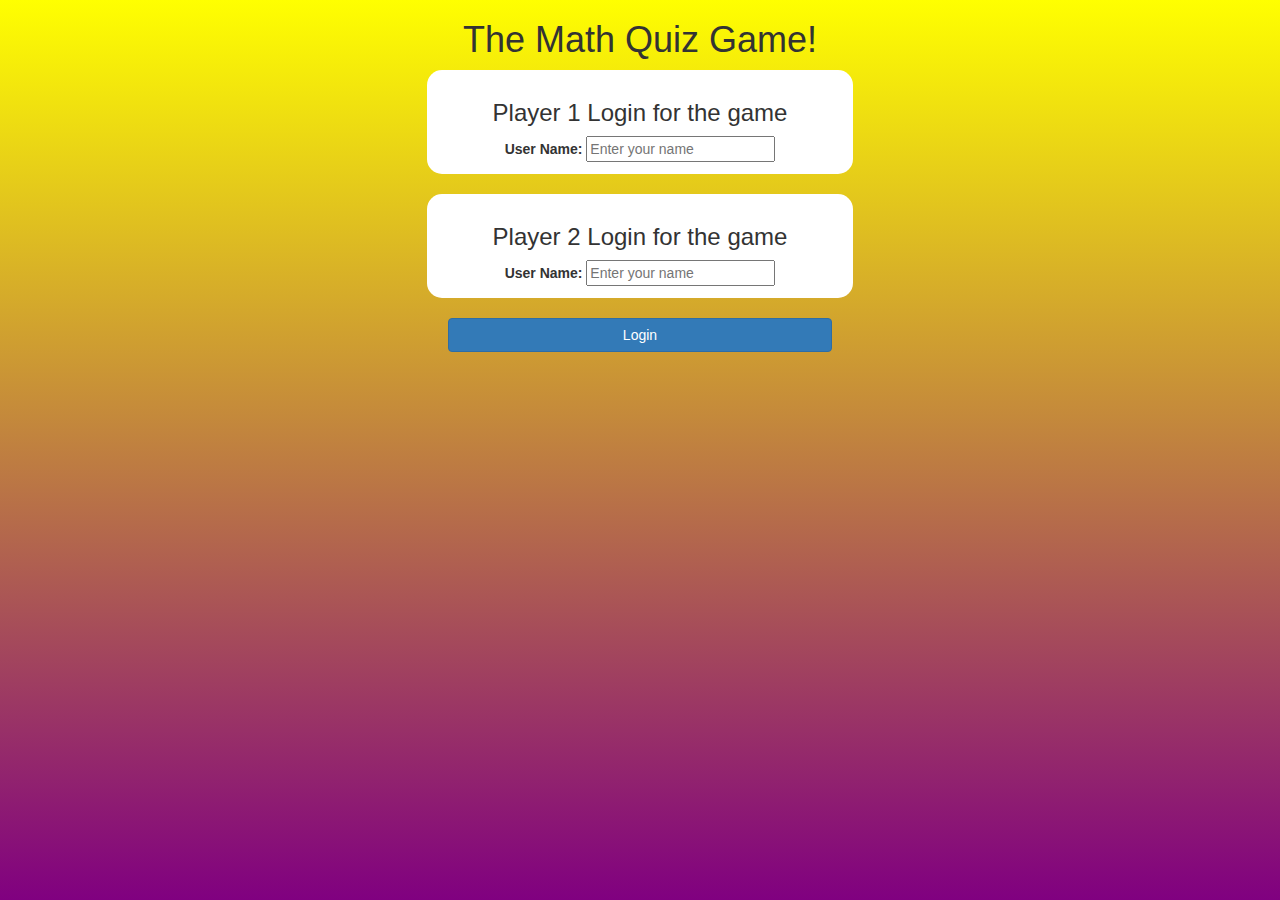
<file: index.html>
<html>
<head>
	<title>The Math Quiz Game!</title>
<meta name="viewport" content="width=device-width, initial-scale=1">
<link rel="stylesheet" href="https://maxcdn.bootstrapcdn.com/bootstrap/3.4.0/css/bootstrap.min.css">
<script src="https://ajax.googleapis.com/ajax/libs/jquery/3.4.1/jquery.min.js"></script>
<script src="https://maxcdn.bootstrapcdn.com/bootstrap/3.4.0/js/bootstrap.min.js"></script>
<link rel="stylesheet" type="text/css" href="quiz_game.css">
</head>
<body>
	<center>
	<h1>The Math Quiz Game!</h1>
	<div class="col-lg-4 col-sm-8 col-xs-11 login_div1">
		<h3>Player 1 Login for the game</h3>
		<label>User Name:</label>
		<input type="text" id="guess_input1" class="form_control" placeholder="Enter your name">
	</div>
	<br>
	<div class="col-lg-4 col-sm-8 col-xs-11 login_div2">
		<h3>Player 2 Login for the game</h3>
		<label>User Name:</label>
		<input type="text" id="guess_input2" class="form_control" placeholder="Enter your name">
	</div>
	<br>
	<button id="login_button" type="button" class="btn btn-primary" style="width: 30%;" onclick="addUser();">Login</button>
</center>
<script src="quiz_game_login.js"></script>
</body>
</html>
</file>
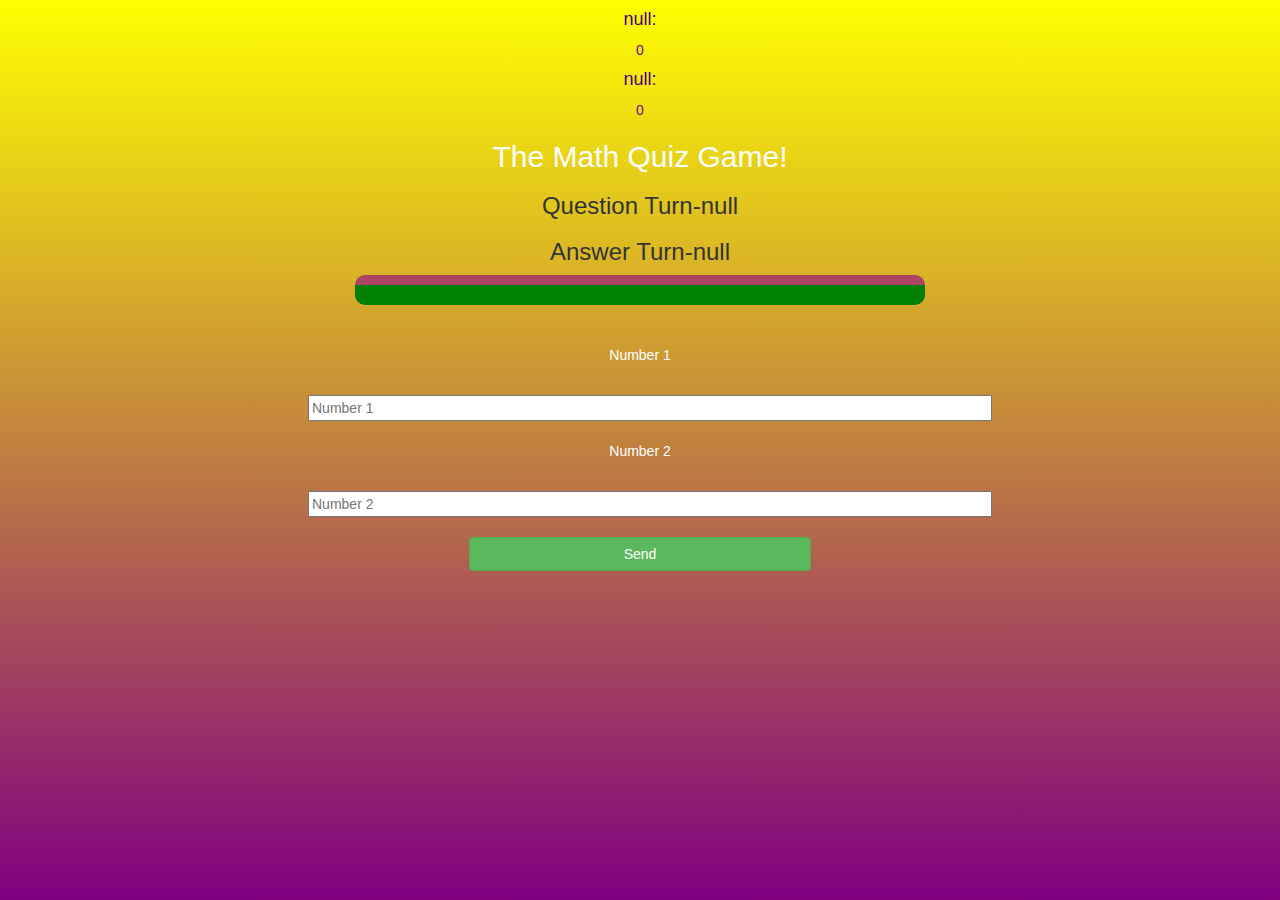
<file: quiz_game_page.html>
<html>
<head>
	<title>The Math Quiz Game!</title>

<meta name="viewport" content="width=device-width, initial-scale=1">
<link rel="stylesheet" href="https://maxcdn.bootstrapcdn.com/bootstrap/3.4.0/css/bootstrap.min.css">
<script src="https://ajax.googleapis.com/ajax/libs/jquery/3.4.1/jquery.min.js"></script>
<script src="https://maxcdn.bootstrapcdn.com/bootstrap/3.4.0/js/bootstrap.min.js"></script>

<link rel="stylesheet" type="text/css" href="quiz_game.css">
</head>
<body>
<h4 id="player1_name"></h4><span id="player1_score"></span>
<br>
<h4 id="player2_name"></h4><span id="player2_score"></span>
<div class="container">
	<center>
		<h2 style="color: white;">The Math Quiz Game!</h2>
		<h3 id="player_question"></h3>
		<h3 id="player_answer"></h3>
		<div id="output" class="col-lg-6"></div>
			<br>
			<br>
		<p>Number 1</p><br>
		<input type="text" placeholder="Number 1" id="number1">
		<br><br>
		<p>Number 2</p><br>
		<input type="text" placeholder="Number 2" id="number2">
		<br><br>
		<button onclick="send();" class="btn btn-success" style="width: 30%;">Send</button>
	</center>
</div>
<script src="quiz_game_page.js"></script>
</body>
</html>
</file>
<file: quiz_game.css>
body{
	background: linear-gradient(yellow 0%, purple 100%);
	text-align: center;
}
h4{
	color: indigo;
}
span{
	color: purple;
}
.login_div1 , .login_div2
{
		background: white;
		padding: 10px;
		float: none;
		border-radius: 15px;
}
#number1, #number2{
	display: inline-block;
	margin-left: 20px;
	width: 60%;
}
#word_display{
	letter-spacing: 5px;
}
#output{
background: green;
border-radius: 10px;
border-top: 10px solid #AA4465;
padding: 10px;
float: none;
text-align: left;
}
p{
	color: white;
}
</file>
